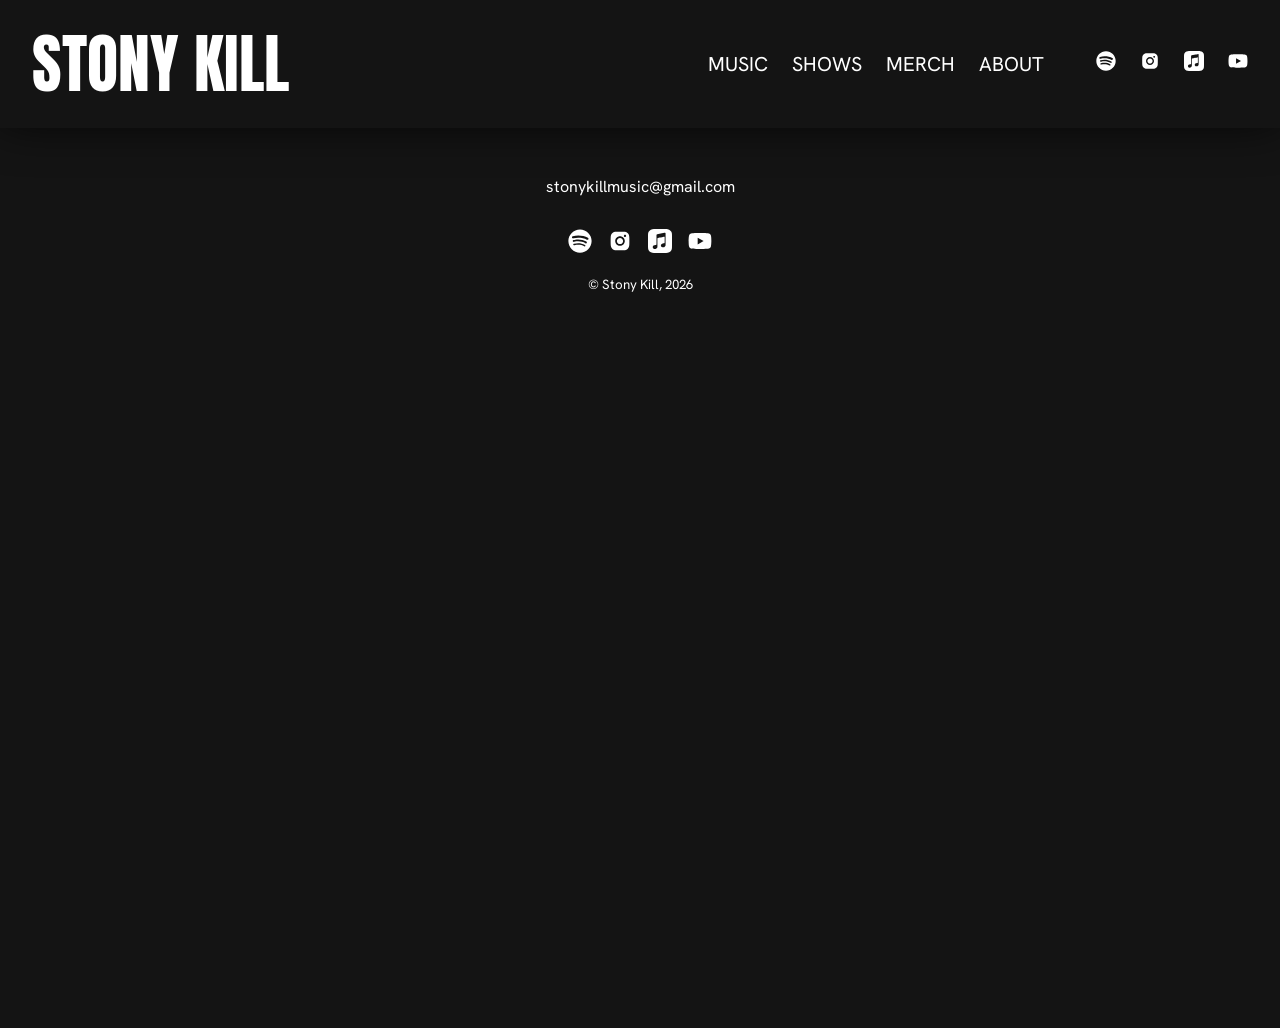
<file: index.html>
<!doctype html>
<html lang="en">
  <head>
    <meta charset="UTF-8" />
    <link rel="icon" type="image/svg+xml" href="" />
    <meta name="viewport" content="width=device-width, initial-scale=1.0" />
    <title>Stony Kill | NYC Rock Band</title>

    <meta
      name="description"
      content="Stony Kill is a New York City rock band. Explore releases and find upcoming live shows."
    />
    <meta name='keywords' content='nyc, new york, rock, band, rock band, nyc band, new york city'>
    <meta name='copyright' content='Stony Kill'>
    <meta name='language' content='EN'>
    <meta name='revised' content='Saturday, November 7th, 2026, 4:30 pm'>
    <meta name='author' content='Joey Bezner, joeybezner@gmail.com'>
    <meta name='designer' content='Joey Bezner, joeybezner@gmail.com'>
    <meta name='url' content='https://stonykillband.com'>
    <meta name='identifier-url' content='https://stonykillband.com'>

    <meta property="og:title" content="Stony Kill | NYC Rock" />
    <meta
      property="og:description"
      content="Listen to Stony Kill, explore releases, and find upcoming shows."
    />
    <meta property="og:type" content="website">
    <meta property="og:image" content="./stonykills-63.jpg">
    <meta property="og:url" content="https://stonykillband.com">

    <meta name="twitter:card" content="./stonykills-63.jpg">
    <meta name="twitter:title" content="NYC Rock">

    <meta name="google-site-verification" content="JgFtG1Crd9ctovOKC-OLfcBe_Sz-L9O_BVXVvET91uA" />
    
    <link rel="preconnect" href="https://fonts.googleapis.com">
    <link rel="preconnect" href="https://fonts.gstatic.com" crossorigin>
    <link href="https://fonts.googleapis.com/css2?family=Anton+SC&family=Passion+One&family=Changa+One:ital@0;1&family=Francois+One&family=Hanken+Grotesk:ital,wght@0,100..900;1,100..900&family=Knewave&display=swap" rel="stylesheet">
    <script type="text/javascript">
      // Single Page Apps for GitHub Pages
      // MIT License
      // https://github.com
      (function(l) {
        if (l.search[1] === '/' ) {
          var decoded = l.search.slice(1).split('&').map(function(s) {
            return s.replace(/~and~/g, '&')
          }).join('?');
          window.history.replaceState(null, null,
            l.pathname.slice(0, l.pathname.lastIndexOf('/')) + decoded + l.hash
          );
        }
      }(window.location));
    </script>
    <script async src="https://www.googletagmanager.com/gtm.js?id=G-JVGLL2LN5K"></script>
    <script>
      window.dataLayer = window.dataLayer || [];
      function gtag(){dataLayer.push(arguments);}
      gtag('js', new Date());
    </script>

    <script type="application/ld+json">
    {
      "@context": "https://schema.org",
      "@type": "MusicGroup",
      "name": "Stony Kill",
      "url": "https://stonykillband.com",
      "genre": [
        "Indie Rock",
        "Alternative Rock"
      ],
      "sameAs": [
        "https://open.spotify.com/artist/4LvVcNzvLx1zxcr5Jz9geT?si=gY2ud7U4Se6YuBs96W8LTA",
        "https://www.instagram.com/stonykillband/?hl=en",
        "https://www.bandsintown.com/a/15648242"
      ]
    }
    </script>
    <script type="module" crossorigin src="/assets/index-0gObU7KB.js"></script>
    <link rel="stylesheet" crossorigin href="/assets/index-B6kt5QvP.css">
  </head>
  <body>
    <div id="root"></div>
  </body>
</html>
</file>
<file: assets/index-B6kt5QvP.css>
:root{font-family:var(--font-main);--font-main:"Anton SC";--text-color:#f74141;--accent-color:#d26464;--background1:black;--background2:#141414;--link-gap:1.5rem;--link-size:min(2vw, 20px);--socials-size:min(2vw, 25px);--hover-transition:.2s}body{background-color:var(--background1);margin:0;padding:0}.site-wrapper{grid-template-rows:1fr auto;min-height:100dvh;display:grid}.main-container{aspect-ratio:1/.9;background-position:top;background-repeat:no-repeat;background-size:cover;width:100%}button{color:#fff;cursor:pointer;background:0 0;border:1px solid #fff;padding:1rem 1.5rem;font-family:Hanken Grotesk}p{color:#fff}h2,h3,h1{color:#fff;font-weight:100}a{height:fit-content;margin-top:auto;margin-bottom:auto;text-decoration:none}.nav-container{background-color:var(--background2);z-index:10;flex-direction:column;place-content:center left;place-items:center left;gap:1rem;padding:1rem 2rem;display:flex;position:sticky;top:0;box-shadow:0 -10px 50px #000}.title{text-align:center;color:#fff;cursor:pointer;transition:var(--hover-transition);font-size:12vw;font-family:var(--font-main);margin:0}.nav{justify-content:left;gap:var(--link-gap);display:none}.nav-item{color:#fff;cursor:pointer;height:fit-content;transition:var(--hover-transition);font-family:Hanken Grotesk}.socials{color:#fff;justify-content:center;gap:1rem;font-size:7vw;display:flex}.shows-container{flex-direction:column;gap:0;padding-top:.25rem;display:flex}.show{text-align:center;background-color:var(--background1);flex-direction:column;align-items:center;gap:3rem;padding:3rem;font-size:min(1.2rem,6vw);display:flex}.show-venue{color:var(--accent-color);font-size:min(3rem,12vw)}.show-tickets>button{font-size:min(1rem,5vw)}.show-time{text-align:center;flex-direction:row;justify-content:center;align-items:center;gap:1rem;width:100%;display:flex}.show>div{align-content:center;height:100%}.show>div>p{margin:0}.show-address{font-family:Hanken Grotesk;font-size:min(1rem,1.5vw)}.shows-header{background-color:var(--background2);padding:2rem;font-size:min(8vw,2.5rem)}.shows-header>p,h2{text-align:center;width:100%;margin:0;padding:0}.shows-image{aspect-ratio:1;background-position:50%;background-repeat:no-repeat;background-size:cover;align-content:center;width:100%;position:relative}.shows-image>p{width:fit-content;color:var(--accent-color);mix-blend-mode:lighten;margin:auto;font-size:50vw}.loading{text-align:center;width:100%;margin:auto}.stay-tuned{background-color:var(--background1);text-align:center;padding:2rem}.stay-tuned>p{margin:0}.menu-icon{color:#fff;align-content:center;height:100%;font-size:1.5rem;position:absolute;top:0;right:1rem}.mobile-menu{background-color:var(--background1);text-align:center;border-bottom:3.5rem solid var(--background2);flex-direction:column;gap:3rem;width:100%;padding:1rem;font-size:7vw;display:flex;position:absolute;top:6rem;box-shadow:0 20px 30px #000}.mobile-menu.hide{display:none}@media screen and (width>=760px){.main-container{aspect-ratio:1/.5}.nav-container{grid-template-columns:1fr 1fr;place-content:center;align-items:center;gap:1rem;display:grid;left:0;right:0}.title{text-align:left;cursor:pointer;font-size:5vw}.title:hover{color:var(--accent-color)}.nav{justify-content:right;width:100%;display:flex}.nav-item{color:#fff;font-size:calc(var(--link-size) - 0rem);font-family:Hanken Grotesk}.nav-item:hover{color:var(--accent-color)}.socials{display:none}.shows-image{aspect-ratio:1/.3}.shows-image>p{font-size:30vw}.menu-icon,.mobile-menu{display:none}.shows-container{flex-direction:column;display:flex}.show{text-align:left;grid-template-columns:16% 1fr 16%;gap:2rem;font-size:min(1.5rem,2vw);display:grid}.show-venue{color:var(--accent-color);font-size:min(3rem,4vw)}.show-time{text-align:right;justify-content:right;align-items:center;gap:1rem;width:100%;display:block}.show>div{align-content:center;height:100%}.show>div>p{margin:.2rem}}.loader{--color-1:#fff;--size:.75px;width:calc(62 * var(--size));height:calc(50 * var(--size));margin:calc(200 * var(--size)) auto;background-color:#0000;background-image:linear-gradient(var(--color-1), var(--color-1)), linear-gradient(var(--color-1), var(--color-1)), linear-gradient(var(--color-1), var(--color-1)), linear-gradient(var(--color-1), var(--color-1));background-repeat:no-repeat;background-position:0 100%, calc(18 * var(--size)) 100%, calc(36 * var(--size)) 100%, calc(54 * var(--size)) 100%;background-size:calc(8 * var(--size)) 20%, calc(8 * var(--size)) 60%, calc(8 * var(--size)) 100%, calc(8 * var(--size)) 60%;box-sizing:border-box;animation:1.2s linear infinite equalize;display:block}@keyframes equalize{0%,to{background-size:calc(8 * var(--size)) 20%, calc(8 * var(--size)) 60%, calc(8 * var(--size)) 100%, calc(8 * var(--size)) 60%}25%{background-size:calc(8 * var(--size)) 60%, calc(8 * var(--size)) 100%, calc(8 * var(--size)) 60%, calc(8 * var(--size)) 20%}50%{background-size:calc(8 * var(--size)) 100%, calc(8 * var(--size)) 60%, calc(8 * var(--size)) 20%, calc(8 * var(--size)) 60%}75%{background-size:calc(8 * var(--size)) 60%, calc(8 * var(--size)) 20%, calc(8 * var(--size)) 60%, calc(8 * var(--size)) 100%}}.music-container{flex-direction:column;gap:2rem;display:grid}.song{flex-direction:column;gap:1rem;width:auto;padding:2rem;display:flex}.song-art{aspect-ratio:1;background-position:50%;background-repeat:no-repeat;background-size:contain;width:100%;max-height:400px;margin-bottom:2rem}.song-title{text-align:center;margin:0;font-size:2rem}.song-type{color:var(--accent-color);text-align:center;font-family:Hanken Grotesk;font-size:1rem}.tracks-container{flex-direction:column;width:100%;display:flex}.track-credit{color:gray;margin-top:-.5rem;font-size:.8rem}.track-credit-big{color:gray;text-align:center;margin-top:1rem;font-family:Hanken Grotesk;font-size:1rem}.track{border-top:1px solid #545353;grid-template-columns:3fr 1fr;align-content:center;align-items:center;width:100%;padding-top:.5rem;padding-bottom:.5rem;font-family:Hanken Grotesk;display:grid}.track-length{text-align:right;color:#9c9a9a;height:fit-content;font-size:.8rem}.song-stream-icons{gap:.5rem;display:flex}.checkbox{aspect-ratio:1;border:1px solid #fff;width:.6rem}.checkbox.checked{border:1px solid var(--accent-color)}@media screen and (width>=760px){.music-container{padding:2rem}.song{grid-template-columns:1fr 2.5fr;gap:5rem;padding:2rem;display:grid}.song-title,.song-type,.track-credit-big{text-align:left}}.footer-container{text-align:center;background-color:#141414;flex-direction:column;gap:1rem;padding:2rem;font-family:Hanken Grotesk;font-size:1rem;display:flex}.footer-socials{justify-content:center;gap:1rem;display:flex}.footer-socials>a{font-size:1.5rem}.about-band-image{aspect-ratio:1/.4;background-position:bottom;background-repeat:no-repeat;background-size:cover;width:100%;position:relative}.about-band-title{text-align:center;width:100%;height:100%;color:var(--accent-color);mix-blend-mode:lighten;align-content:center;margin:0;font-size:15vw}.about-members-header{background-color:var(--background2);padding:2rem;font-size:min(8vw,2.5rem)}.about-members-header>h2{text-align:center;width:100%;margin:0;padding:0}.about-member{text-align:center;justify-content:center;justify-items:center;margin-top:3rem;margin-bottom:6rem}.about-member-image{aspect-ratio:1;background-position:50%;background-size:cover;border-radius:100%;width:50vw;margin:auto}.about-member-name{width:100%;margin-bottom:-.5rem;font-size:8vw}.about-member-role{color:var(--accent-color);width:100%;margin-bottom:2rem;font-family:Hanken Grotesk}.about-member-bio{width:100%;font-family:Hanken Grotesk}.about-band-bio{text-align:center;justify-items:center;margin:2rem;font-family:Hanken Grotesk;display:grid}.about-band-bio-text{flex-direction:column;width:90%;display:flex}.about-band-bio-image{aspect-ratio:1/1.5;background-position:bottom;background-repeat:no-repeat;background-size:cover;width:90%;margin-top:1rem;position:relative}.about-band-bio-image.desktop{display:none}.text-image-split{display:block}@media screen and (width>=1230px){.about-band-bio-image.desktop{max-width:350px;width:1fr;margin:auto;display:block}.text-image-split{grid-template-columns:50% 50%;display:grid}}@media screen and (width>=760px){.about-band-image{aspect-ratio:1/.4}.about-member-container{grid-template-columns:repeat(4,1fr);gap:1rem;display:grid}.about-member{text-align:center;justify-items:center}.about-member-image{aspect-ratio:1;border-radius:100%;width:70%}.about-member-name{margin-bottom:-.5rem;font-size:2rem}.about-member-role{color:var(--accent-color);margin-bottom:2rem;font-family:Hanken Grotesk}.about-member-bio{width:100%;font-family:Hanken Grotesk}.about-band-bio{text-align:left;margin:5rem}.mobile{display:none}}
</file>
